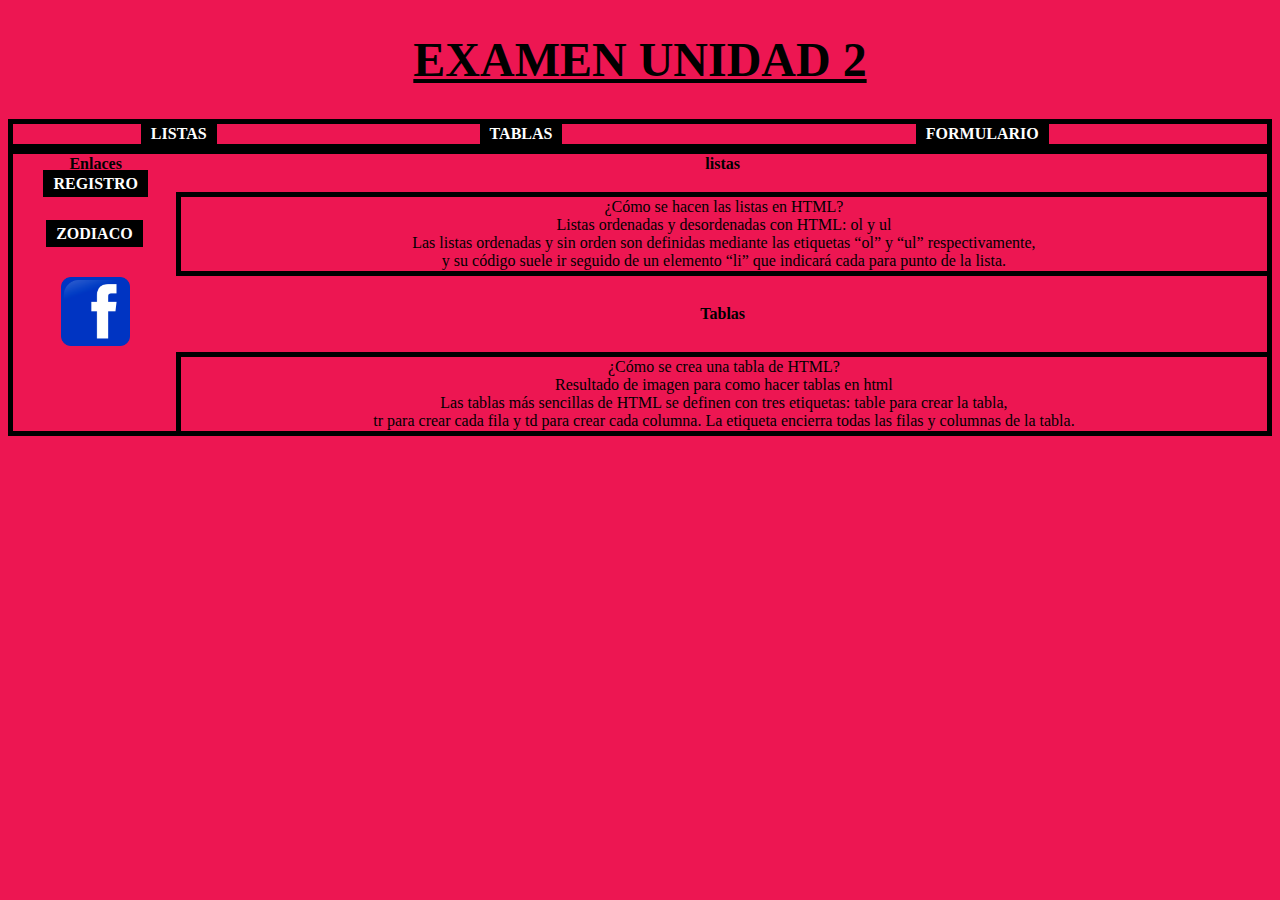
<file: index.html>
<!DOCTYPE html>
<html lang="en" dir="ltr">
  <head>
    <meta charset="utf-8">
    <title>Menu Examen Unidad 2</title>
    <style> td,table {
      border: 5px solid black;
      border-collapse: collapse;
    }

    </style>
    <link rel="stylesheet" href="estiloTablas.css">
  </head>
  <center><h1>EXAMEN UNIDAD 2</h1>
  <body>
    <style>
    body{
      background-image:url("imgss/rojo.png");
    }
    </style>
    <table style="width: 100%;">
      <tr>
<th><form>
<a class="btn" href="Listas.html">Listas</a>
</form></th>
<th><form>
<a class="btn" href="Tablas.html">Tablas</a>
</form></th>
<th><form>
<a class="btn" href="Formulario.html">Formulario</a>
</form></th>
</tr>
</table>
<table style="width: 100%;">

  <tr>
<th>Enlaces</th>
<th>listas</th>
</tr>
<th><form>
<a class="btn" href="Formulario.html">Registro</a>
</form></th>
<tr>
<th><form>
<a class="btn" href="https://es.wikipedia.org/wiki/Zodiaco">Zodiaco</a>
</form></th>
<td colspan="2"><center><div>¿Cómo se hacen las listas en HTML?</div>
<div>Listas ordenadas y desordenadas con HTML: ol y ul</div>

<div>Las listas ordenadas y sin orden son definidas mediante las etiquetas “ol” y “ul” respectivamente,</div><div> y su código suele ir seguido de un elemento “li” que indicará cada para punto de la lista.</div></td>

</tr>
<tr>
<th><form>
<div><img src="imgss/Facebook.png"width=75  height=75 controls </img></div>
</form></th>
<th>Tablas</th>
</tr>
<tr>
<th>
<td><center><div>¿Cómo se crea una tabla de HTML?</div>
<center><div>Resultado de imagen para como hacer tablas en html</div>
<center><div>Las tablas más sencillas de HTML se definen con tres etiquetas: table para crear la tabla,</div><div> tr para crear cada fila y td para crear cada columna. La etiqueta <table> encierra todas las filas y columnas de la tabla.</div></td>
</tr>
</table>
  </body>
</html>
</file>
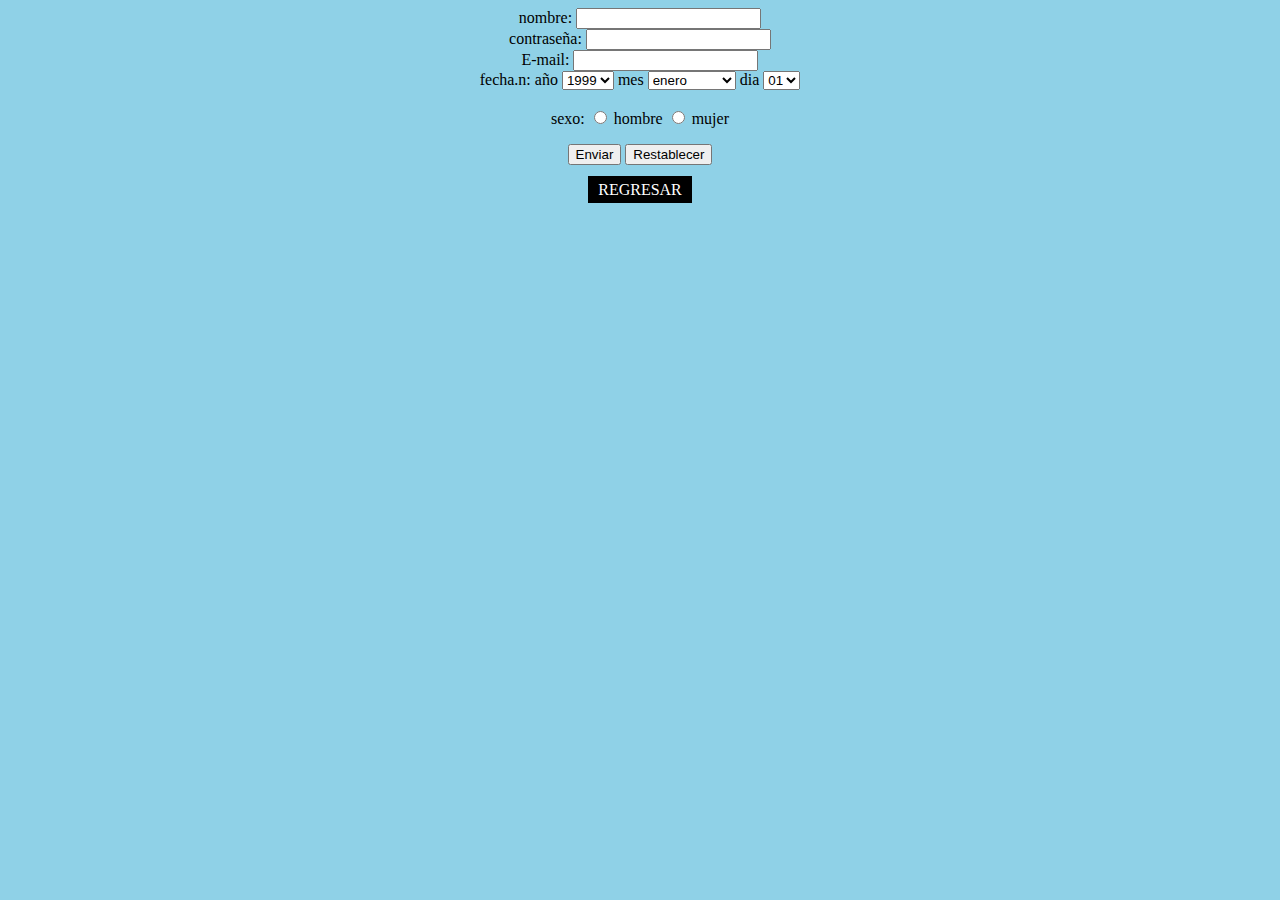
<file: Formulario.html>
<!DOCTYPE html>
<html lang="en" dir="ltr">
  <head>
    <meta charset="utf-8">
    <title>Formulario eliam</title>
    <link rel="stylesheet" href="estiloTablas.css">
  </head>
  <body>
    <style>
    body{
      background-image:url("imgss/azul.jpg");
    }
    </style>
    <center><form enctype="text/plain" action"siphalol16@gmail.com" method="post">
      <label for="Nombre">nombre:</label>
      <input type"text" name="nombre" size"50"><br/>
      <label for="contraseña">contraseña:</label>
      <input type"password" name="contraseña" size"30"><br/>
      <label for="e-mail">E-mail:</label>
      <input type="e-mail" name="e-mail" size"50"><br/>
      <label for="fecha.n">fecha.n:</label>
      <label>año</label>
      <select name="fecha">
        <option value="1999">1999</option>
        <option value="2000">2000</option>
        <option value="2001">2001</option>
        <option value="2002">2002</option>
      </select>
  <label>mes</label>
  <select name"fecha">
    <option value="enero">enero</option>
    <option value="febrero">febrero</option>
    <option value="marzo">marzo</option>
    <option value="abril">abril</option>
    <option value="mayo">mayo</option>
    <option value="junio">junio</option>
    <option value="julio">julio</option>
    <option value="agosto">agosto</option>
    <option value="septiembre">septiembre</option>
    <option value="octubre">octubre</option>
    <option value="noviembre">noviembre</option>
    <option value="diciembre">diciembre</option>
  </select>
    <label>dia</label>
    <select name"dia">
      <option value="01">01</option>
      <option value="02">02</option>
      <option value="03">03</option>
      <option value="04">04</option>
      <option value="05">05</option>
      <option value="06">06</option>
      <option value="07">07</option>
      <option value="08">08</option>
      <option value="09">09</option>
      <option value="10">10</option>
      <option value="11">11</option>
      <option value="12">12</option>
      <option value="13">13</option>
      <option value="14">14</option>
      <option value="15">15</option>
      <option value="16">16</option>
      <option value="17">17</option>
      <option value="18">18</option>
      <option value="19">19</option>
      <option value="20">20</option>
      <option value="21">21</option>
      <option value="22">22</option>
      <option value="23">23</option>
      <option value="24">24</option>
      <option value="25">25</option>
      <option value="26">26</option>
      <option value="27">27</option>
      <option value="28">28</option>
      <option value="29">29</option>
      <option value="30">30</option>
    </select><br/><br/>
    <label for="sexo">sexo:</label>
    <input type="radio" name"sexo" value"Hombre"/>
    <label>hombre</label>
    <input type="radio" name"sexo" value"Mujer"/>
    <label>mujer</label><br/>

    <p><center><input type="submit" value="Enviar"/> <input type="reset" value="Restablecer"</p>
  <p><center><a class="btn" href="index.html">Regresar</a></p>



    </form>
  </body>
</html>
</file>
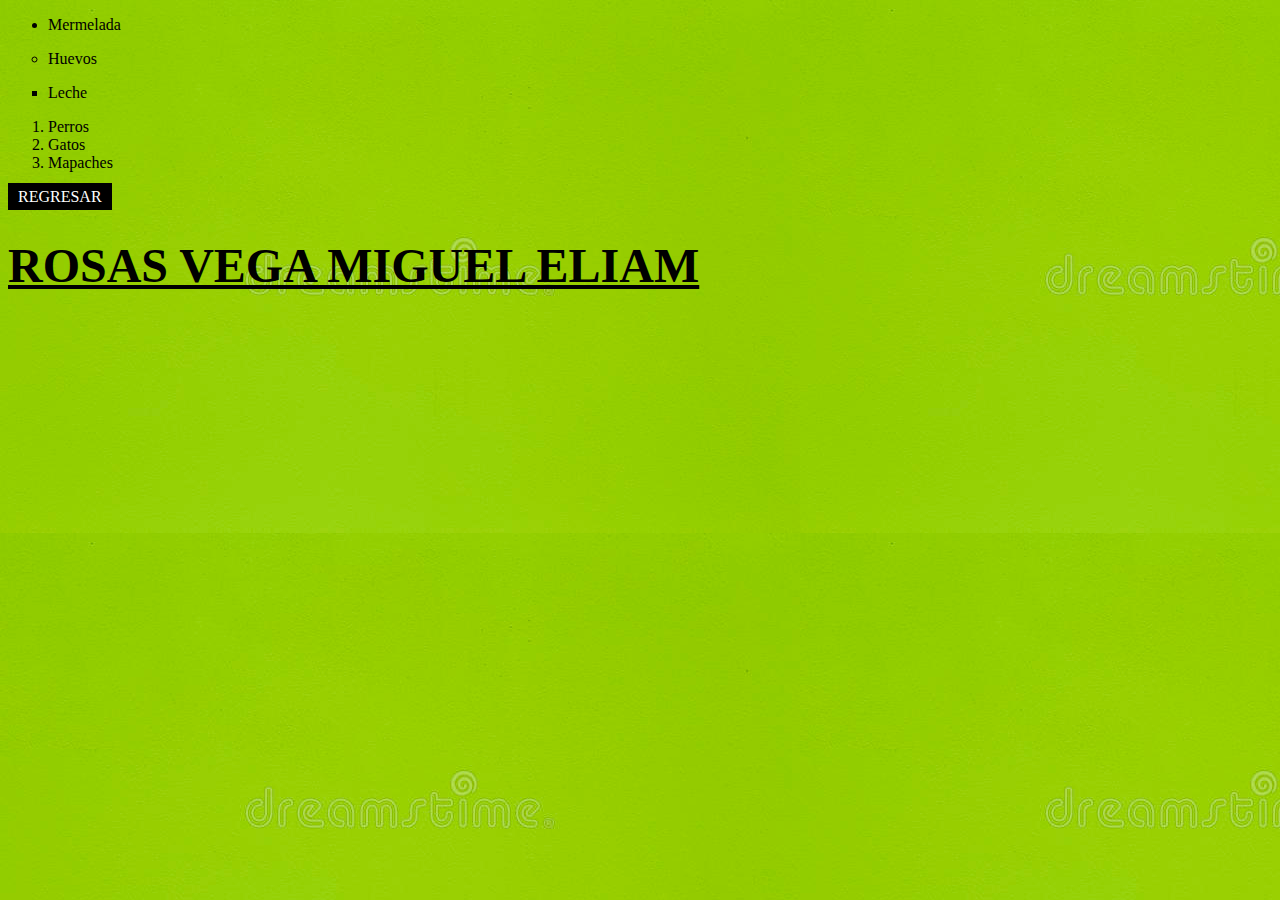
<file: Listas.html>
<!DOCTYPE html>
<html lang="en" dir="ltr">
  <head>
    <meta charset="utf-8">
    <title></title>
    <link rel="stylesheet" href="estiloTablas.css">
  </head>
  <body>
    <style>
    body{
      background-image:url("imgss/verde.jpg");
    }
    </style>
    <ul style="list-style-type: disc";>
    <li>Mermelada</li>
    </ul>
<ul style="list-style-type: circle";>
    <li>Huevos</li>
</ul>
<ul style="list-style-type: square";>
    <li>Leche</li>
    </ul>
  <ol>
<li>Perros</li>
<li>Gatos</li>
<li>Mapaches</li>
</ol>
<p><a class="btn" href="index.html">Regresar</a></p>
<h1>Rosas Vega Miguel Eliam</h1>
  </body>
</html>
</file>
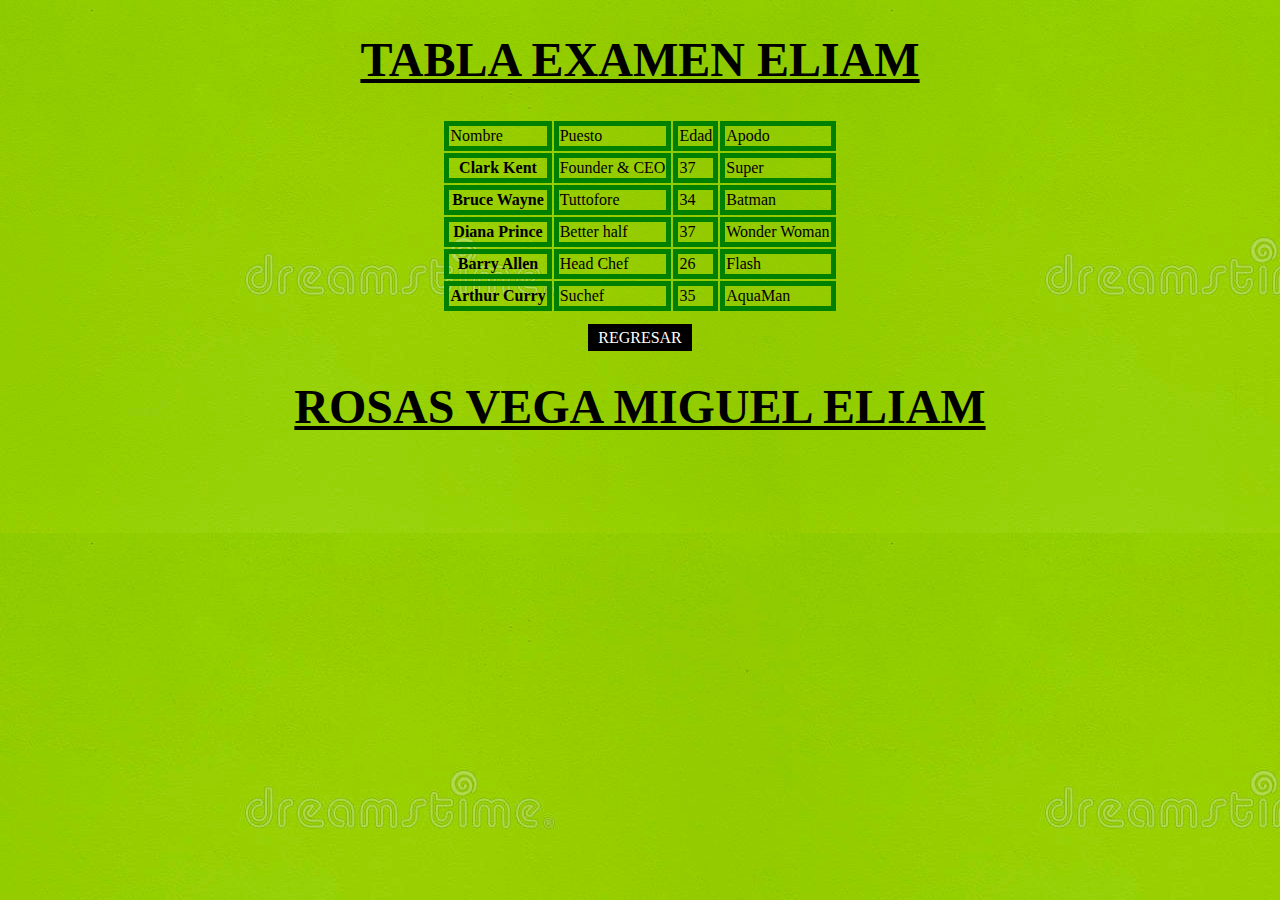
<file: Tablas.html>
<!DOCTYPE html>
<html lang="en" dir="ltr">
  <head>
    <meta charset="utf-8">
    <title>Tablas Examen</title>
<style>
  th,td{
    border: 5px solid Green;
  }
  </style>

  </head>
  <link rel="stylesheet" href="estiloTablas.css">
  <h1><center>TABLA EXAMEN ELIAM</h1>
  <body>
    <style>
    body{
      background-image:url("imgss/verde.jpg");
    }
    </style>
  <center>  <table>
<tr>
<td>Nombre</td>
<td>Puesto</td>
<td>Edad</td>
<td>Apodo</td>
</tr>
<tr>
  <th>Clark Kent</th>
  <td>Founder & CEO</td>
  <td>37</td>
  <td>Super</td>
  </tr>
  <tr>
    <th>Bruce Wayne</th>
    <td>Tuttofore</td>
    <td>34</td>
    <td>Batman</td>
  </tr>
  <tr>
    <th>Diana Prince</th>
    <td>Better half</td>
    <td>37</td>
    <td>Wonder Woman</td>
    </tr>
    <tr>
      <th>Barry Allen</th>
      <td>Head Chef</td>
      <td>26</td>
      <td>Flash</td>
    </tr>
  <tr>
    <th>Arthur Curry</th>
    <td>Suchef</td>
    <td>35</td>
    <td>AquaMan</td>
  </tr>
    </table>

      <p><center><a class="btn" href="index.html">Regresar</a></p>

    <center><h1>Rosas Vega Miguel Eliam</h1>
  </body>
</html>
</file>
<file: estiloTablas.css>
body{
  background-color: hsl(198,50%, 85%)
  font-family:Georgina,'Times New Roman',Times, serif; <!-- dependiendo de los navegadores del cliente el tipo de letra-->

}
h1{
  font-size: 3rem;  <!-- pixeles -->
  text-align:center;
  text-decoration: underline;
  text-transform: uppercase;
}
h2{
  background-color: hsl(198,50%, 50%);
  font-size: 2rem;
}
h3{
  background-color: hsla(198, 50%, 65%);
  color: white;
  font-size: 1.5rem;
}


p{
  text-align: justify;  <!-- va a estar justificado el texto -->

}
strong{

  color:#0d01ec;
}
blockquote{
  font-style: italic;
}
#uno{  <!-- se invoca -->
  background-color: black;
  font-family: Georgina,'Times New Roman', Times, serif;

}
pre{
  background-color: black;
  font-size: 1rem;
  font-weight: bold;  <!-- ancho bold  -->
}


address{ <!-- -->
  font-family: serif;
  font-style: normal;
  text-align: right;
}
.btn{
  background-color: black;
  padding: 5px 10px;
  color: white;text-decoration: none;
  text-transform: uppercase;
}
</file>
